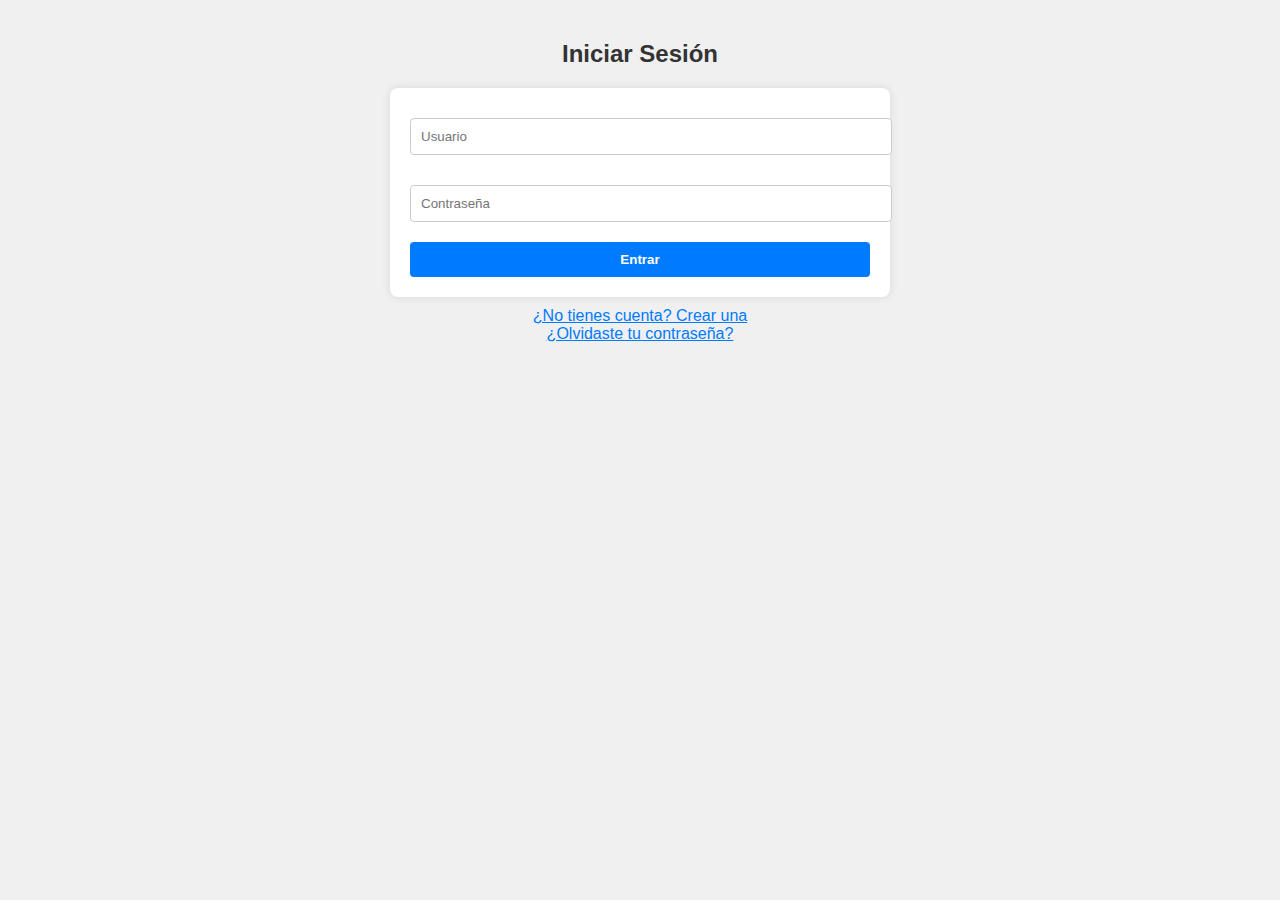
<file: index.html>
<!DOCTYPE html>
<html lang="es">
<head>
  <style>body{display:none;}</style>
  <meta charset="UTF-8">
  <title>Inicio de Sesión</title>
  <style>
    body {
      font-family: Arial, sans-serif;
      background: #f0f0f0;
      padding: 20px;
      max-width: 500px;
      margin: auto;
    }
    h2 {
      color: #333;
      text-align: center;
    }
    form {
      background: #fff;
      padding: 20px;
      margin-bottom: 20px;
      border-radius: 8px;
      box-shadow: 0 0 10px rgba(0,0,0,0.1);
    }
    input {
      width: 100%;
      padding: 10px;
      margin-top: 10px;
      margin-bottom: 20px;
      border: 1px solid #ccc;
      border-radius: 4px;
    }
    button {
      width: 100%;
      padding: 10px;
      background: #007BFF;
      color: white;
      border: none;
      border-radius: 4px;
      font-weight: bold;
      cursor: pointer;
    }
    button:hover {
      background: #0056b3;
    }
    #mensaje {
      text-align: center;
      margin-top: 10px;
      color: red;
      font-weight: bold;
    }
    .enlace {
      text-align: center;
      margin-top: -10px;
    }
    .enlace a {
      color: #007BFF;
      cursor: pointer;
      text-decoration: underline;
    }
  </style>
</head>
<body>

  <h2 id="titulo-form">Iniciar Sesión</h2>

  <!-- Formulario de Inicio -->
  <form id="form-login">
    <input type="text" id="login-usuario" placeholder="Usuario" required>
    <input type="password" id="login-contrasena" placeholder="Contraseña" required>
    <button type="submit">Entrar</button>
  </form>

  <!-- Formulario de Registro -->
  <form id="form-registro" style="display:none;">
    <input type="text" id="nombre" placeholder="Nombre completo" required>
    <input type="text" id="usuario" placeholder="Nombre de usuario" required>
    <input type="email" id="correo" placeholder="Correo electrónico" required>
    <input type="password" id="contrasena" placeholder="Contraseña" required>
    <button type="submit">Registrar</button>
  </form>

  <div class="enlace" id="opciones">
    <a id="crearCuenta">¿No tienes cuenta? Crear una</a><br>
    <a href="recuperar.html">¿Olvidaste tu contraseña?</a>
  </div>

  <div id="mensaje"></div>

  <script>
    const BIN_USUARIOS = "67fc06d48561e97a50febe98";
    const BIN_MASTER = "67fc06fa8960c979a5844eda";
    const API_KEY = "$2a$10$R47nF8Jwysp8tum8vhlkAOq/QNQz2Y7zY3UnvE5qEfAFuQDIQHhs6";

    async function obtenerUsuarios() {
      const res = await fetch(`https://api.jsonbin.io/v3/b/${BIN_USUARIOS}/latest`, {
        headers: { 'X-Master-Key': API_KEY }
      });
      const data = await res.json();
      return Array.isArray(data.record) ? data.record : [];
    }

    async function obtenerMasterConteo() {
      const res = await fetch(`https://api.jsonbin.io/v3/b/${BIN_MASTER}/latest`, {
        headers: { 'X-Master-Key': API_KEY }
      });
      const data = await res.json();
      return data.record;
    }

    async function guardarUsuarios(usuarios) {
      await fetch(`https://api.jsonbin.io/v3/b/${BIN_USUARIOS}`, {
        method: "PUT",
        headers: {
          "Content-Type": "application/json",
          "X-Master-Key": API_KEY
        },
        body: JSON.stringify(usuarios)
      });
    }

    async function registrarUsuario(event) {
      event.preventDefault();
      const nombre = document.getElementById('nombre').value.trim();
      const usuario = document.getElementById('usuario').value.trim();
      const correo = document.getElementById('correo').value.trim();
      const contrasena = document.getElementById('contrasena').value;

      if (!nombre || !usuario || !correo || !contrasena) {
        return mostrarMensaje("Todos los campos son obligatorios.");
      }

      try {
        const usuarios = await obtenerUsuarios();
        const usuarioExistente = usuarios.find(u => u.usuario === usuario);
        if (usuarioExistente) {
          return mostrarMensaje("El nombre de usuario ya está en uso.");
        }

        const conteoPersonal = await obtenerMasterConteo();

        const nuevoUsuario = {
          nombre,
          usuario,
          correo,
          contrasena,
          fechaReinicio: null,
          conteoPersonal
        };

        usuarios.push(nuevoUsuario);
        await guardarUsuarios(usuarios);
        mostrarMensaje("Usuario registrado con éxito. Ahora puedes iniciar sesión.");
        alternarFormularios("login");
      } catch (error) {
        console.error(error);
        mostrarMensaje("Ocurrió un error al registrar.");
      }
    }

    async function iniciarSesion(event) {
      event.preventDefault();
      const usuario = document.getElementById('login-usuario').value.trim();
      const contrasena = document.getElementById('login-contrasena').value;

      if (!usuario || !contrasena) {
        return mostrarMensaje("Ingresa usuario y contraseña.");
      }

      try {
        const usuarios = await obtenerUsuarios();
        const usuarioEncontrado = usuarios.find(u => u.usuario === usuario && u.contrasena === contrasena);
        if (!usuarioEncontrado) {
          return mostrarMensaje("Usuario o contraseña incorrectos.");
        }

        localStorage.setItem("usuarioActivo", JSON.stringify(usuarioEncontrado));
        window.location.href = "home.html";
      } catch (error) {
        console.error(error);
        mostrarMensaje("Error al iniciar sesión.");
      }
    }

    function mostrarMensaje(msg) {
      document.getElementById('mensaje').innerText = msg;
    }

    function alternarFormularios(tipo) {
      const titulo = document.getElementById("titulo-form");
      const formLogin = document.getElementById("form-login");
      const formRegistro = document.getElementById("form-registro");
      const opciones = document.getElementById("opciones");

      formLogin.style.display = "none";
      formRegistro.style.display = "none";

      if (tipo === "registro") {
        titulo.textContent = "Crear Cuenta";
        formRegistro.style.display = "block";
        opciones.innerHTML = `<a id="volverLogin">¿Ya tienes cuenta? Iniciar sesión</a>`;
        document.getElementById("volverLogin").onclick = () => alternarFormularios("login");
      } else {
        titulo.textContent = "Iniciar Sesión";
        formLogin.style.display = "block";
        opciones.innerHTML = `
          <a id="crearCuenta">¿No tienes cuenta? Crear una</a><br>
          <a href="recuperar.html">¿Olvidaste tu contraseña?</a>`;
        document.getElementById("crearCuenta").onclick = () => alternarFormularios("registro");
      }
    }

    // Inicialización
    window.addEventListener('DOMContentLoaded', () => {
      const usuarioActivo = localStorage.getItem("usuarioActivo");
      document.body.style.display = "block";

      if (usuarioActivo) {
        window.location.replace("home.html");
      }

      document.getElementById('form-login').addEventListener('submit', iniciarSesion);
      document.getElementById('form-registro').addEventListener('submit', registrarUsuario);
      document.getElementById('crearCuenta').addEventListener('click', () => alternarFormularios("registro"));
    });
  </script>
</body>
</html>
</file>
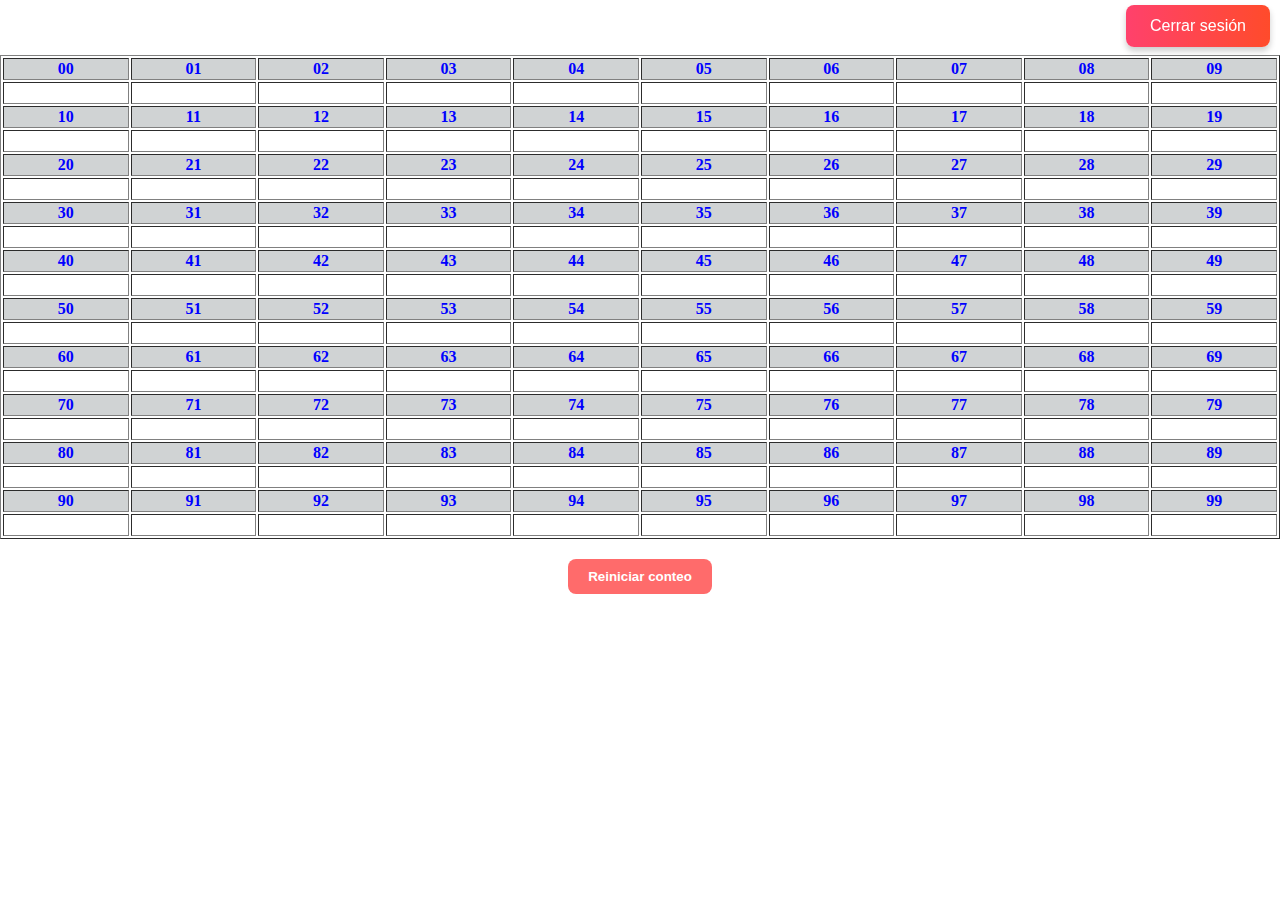
<file: home.html>
<!DOCTYPE html>
<html lang="en">
<head>
  <meta charset="UTF-8" />
  <meta name="viewport" content="width=device-width, initial-scale=1.0"/>
  <title>Tabla de 10x20</title>
  <link rel="stylesheet" href="https://cdnjs.cloudflare.com/ajax/libs/font-awesome/6.5.0/css/all.min.css">
  <link rel="stylesheet" href="estilos.css">
</head>
<body>
<!-- Botón de cerrar sesión -->
<button id="btnCerrarSesion" class="boton-cerrar-sesion">Cerrar sesión</button>

<style>
  .boton-cerrar-sesion {
    background: linear-gradient(to right, #ff416c, #ff4b2b);
    border: none;
    color: white;
    padding: 12px 24px;
    font-size: 16px;
    border-radius: 8px;
    cursor: pointer;
    transition: all 0.3s ease;
    position: fixed;
    top: 5px;
    right: 10px;
    z-index: 999;
    box-shadow: 0 4px 6px rgba(0, 0, 0, 0.2);
  }

  .boton-cerrar-sesion:hover {
    background: linear-gradient(to right, #ff4b2b, #ff416c);
    transform: scale(1.05);
  }
</style>

<script>
  document.getElementById("btnCerrarSesion").addEventListener("click", () => {
    localStorage.removeItem("usuarioActivo");
    sessionStorage.clear();
    window.location.replace("index.html");
  });
</script>
  </style>
  <center>
    <table border="1" align="center" id="tabla-numeros"></table>
  </center>

  <!-- Botón de reinicio -->
  <button id="resetButton" class="reset-btn">Reiniciar conteo</button>

  <!-- Modal de confirmación -->
  <div id="resetModal" class="modal">
    <div class="modal-content">
      <p>¿Estás segura de que deseas reiniciar el conteo? Esta acción no se puede deshacer.</p>
      <div class="modal-actions">
        <button id="cancelReset" class="cancel-btn">Cancelar</button>
        <button id="confirmReset" class="confirm-btn">Sí, reiniciar</button>
      </div>
    </div>
  </div>

  <!-- Notificación tipo toast -->
  <div id="toast" class="toast">¡Conteo reiniciado correctamente!</div>

  <script src="script.js"></script>
</body>
</html>
</file>
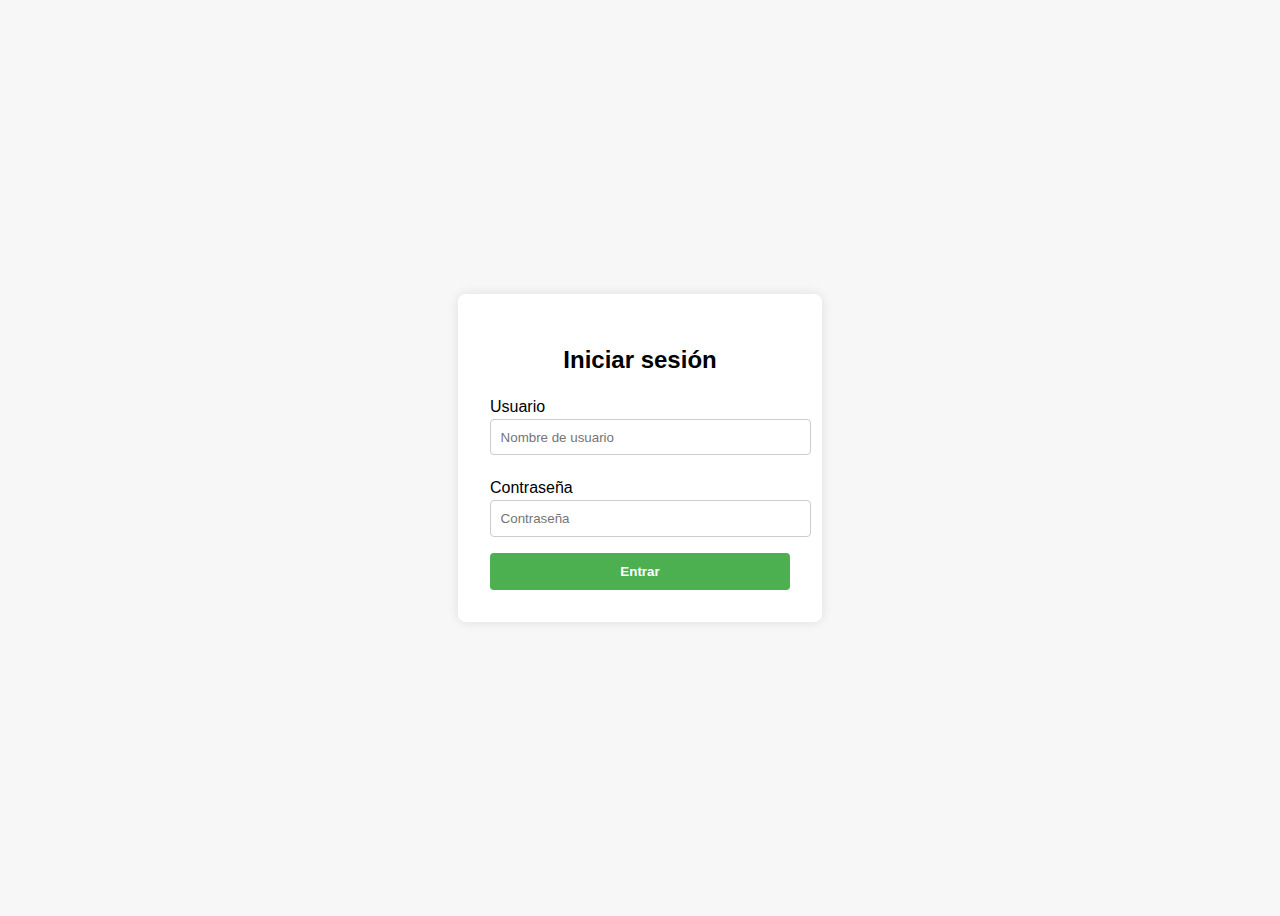
<file: login.html>
<!DOCTYPE html>
<html lang="es">
<head>
  <meta charset="UTF-8" />
  <meta name="viewport" content="width=device-width, initial-scale=1.0"/>
  <title>Iniciar sesión</title>
  <style>
    body {
      font-family: sans-serif;
      background-color: #f7f7f7;
      display: flex;
      justify-content: center;
      align-items: center;
      height: 100vh;
    }

    .login-container {
      background-color: white;
      padding: 2rem;
      border-radius: 8px;
      box-shadow: 0 0 12px rgba(0,0,0,0.1);
      width: 300px;
    }

    h2 {
      text-align: center;
      margin-bottom: 1.5rem;
    }

    label {
      display: block;
      margin: 0.5rem 0 0.2rem;
    }

    input {
      width: 100%;
      padding: 0.6rem;
      margin-bottom: 1rem;
      border: 1px solid #ccc;
      border-radius: 4px;
    }

    button {
      width: 100%;
      padding: 0.7rem;
      background-color: #4CAF50;
      color: white;
      border: none;
      border-radius: 4px;
      font-weight: bold;
      cursor: pointer;
    }

    .mensaje {
      margin-top: 1rem;
      padding: 0.8rem;
      border-radius: 5px;
      display: none;
      text-align: center;
    }

    .exito { background-color: #d4edda; color: #155724; }
    .error { background-color: #f8d7da; color: #721c24; }
  </style>
<script>
  // Verifica si hay una sesión activa al cargar la página
  window.addEventListener('DOMContentLoaded', () => {
    const sesionActiva = localStorage.getItem('usuarioActivo');
    if (sesionActiva) {
      console.log("Sesión activa encontrada:", sesionActiva);
      window.location.href = "home.html";
    } else {
      console.log("No se encontró ninguna sesión activa.");
    }
  });
</script>
</head>
<body>
  <div class="login-container">
    <h2>Iniciar sesión</h2>

    <label for="usuario">Usuario</label>
    <input type="text" id="usuario" placeholder="Nombre de usuario" />

    <label for="contrasena">Contraseña</label>
    <input type="password" id="contrasena" placeholder="Contraseña" />

    <button onclick="iniciarSesion()">Entrar</button>

    <div id="mensaje" class="mensaje"></div>
  </div>

  <script>
    const BIN_ID = '67fc06d48561e97a50febe98'; // Usa el mismo BIN_ID
    const API_KEY = '$2a$10$R47nF8Jwysp8tum8vhlkAOq/QNQz2Y7zY3UnvE5qEfAFuQDIQHhs6/QNQz2Y7zY3UnvE5qEfAFuQDIQHhs6';
    const ACCESS_KEY = '$2a$10$NV5uk0VSWvnyVwTRSo228exXdxhD5YHsAmpQDB3z.jZec0yH2ckam';

    async function iniciarSesion() {
  const usuario = document.getElementById('usuario').value.trim();
  const contrasena = document.getElementById('contrasena').value;
  
  if (!usuario || !contrasena) {
    return mostrarMensaje("Por favor ingresa tu usuario y contraseña.");
  }
  
  try {
    // Realizar la solicitud GET a JSONBin
    const res = await fetch(`https://api.jsonbin.io/v3/b/${BIN_ID}/latest`, {
      headers: {
        'X-Master-Key': API_KEY,
        'X-Access-Key': ACCESS_KEY
      }
    });
    
    // Verificar si la respuesta fue exitosa
    if (!res.ok) {
      throw new Error(`HTTP error! Status: ${res.status}`);
    }
    
    // Parsear la respuesta JSON
    const data = await res.json();
    console.log("Datos recibidos:", data); // Mostrar los datos completos en consola para depuración
    
    const usuarios = data.record || []; // Asegurarnos de que 'usuarios' es un arreglo
    
    if (!usuarios || usuarios.length === 0) {
      return mostrarMensaje("No hay usuarios registrados.");
    }
    
    // Buscar el usuario en el arreglo
    const usuarioExistente = usuarios.find(u => u.usuario === usuario);
    
    if (!usuarioExistente) {
      return mostrarMensaje("Usuario no encontrado.");
    }
    
    // Verificar si la contraseña es correcta
    if (usuarioExistente.contrasena !== contrasena) {
      return mostrarMensaje("Contraseña incorrecta.");
    }
    
    // Si la autenticación es exitosa
    mostrarMensaje("Inicio de sesión exitoso.");
    // Redirigir a home.html o donde sea necesario
    setTimeout(() => window.location.href = "home.html", 1500);
    
  } catch (err) {
    console.error(err);
    mostrarMensaje("Error al iniciar sesión.");
    alert("Detalles del error: " + err); // Mostrar detalles del error en una alerta para depuración
  }
}

    function mostrarMensaje(texto, tipo) {
      const mensaje = document.getElementById('mensaje');
      mensaje.textContent = texto;
      mensaje.className = 'mensaje ' + tipo;
      mensaje.style.display = 'block';
    }
  </script>
<script>
  window.addEventListener('DOMContentLoaded', () => {
    const sesionActiva = localStorage.getItem('usuarioActivo');
    
    if (sesionActiva) {
      console.log("Sesión activa encontrada para el usuario:", sesionActiva);
      window.location.href = "Home.html";
    } else {
      console.log("No se encontró ninguna sesión activa.");
    }
  });
</script>
</body>
</html>
</file>
<file: estilos.css>
html, body {
  margin: 0;
  padding: 0;
  overflow: hidden; /* Evita scroll en cualquier dirección */
  height: 100%;
  width: 100%;
  box-sizing: border-box;
}

/* Asegura que todo elemento dentro se escale de forma fluida */
* {
  box-sizing: inherit;
  max-width: 100%;
  max-height: 100%;
}
table {
  width: 100%;
  margin-top: 55px; /* Ajusta este valor como prefieras */
}

th {
  background-color: #D0D3D4;
  color: #0000ff;
  text-align: center;
}

td {
  background-color: #ffffff;
  color: #000000;
  font-weight: bold;
  text-align: center;
}

.reset-btn {
  margin-top: 20px;
  padding: 10px 20px;
  background-color: #ff6b6b;
  color: white;
  border: none;
  border-radius: 8px;
  font-weight: bold;
  cursor: pointer;
  transition: background-color 0.3s;
  display: block;
  margin-left: auto;
  margin-right: auto;
}

.reset-btn:hover {
  background-color: #e64949;
}

.modal {
  display: none;
  position: fixed;
  z-index: 999;
  top: 0;
  left: 0;
  width: 100%;
  height: 100%;
  background-color: rgba(0,0,0,0.6);
  justify-content: center;
  align-items: center;
}

.modal-content {
  background: #fff;
  padding: 25px 30px;
  border-radius: 12px;
  text-align: center;
  box-shadow: 0 0 12px rgba(0,0,0,0.3);
  max-width: 400px;
  width: 90%;
}

.modal-actions {
  margin-top: 20px;
  display: flex;
  justify-content: space-around;
}

.confirm-btn, .cancel-btn {
  padding: 10px 20px;
  border-radius: 8px;
  font-weight: bold;
  cursor: pointer;
  border: none;
}

.confirm-btn {
  background-color: #ff4d4d;
  color: white;
}

.confirm-btn:hover {
  background-color: #cc0000;
}

.cancel-btn {
  background-color: #ccc;
  color: #333;
}

.cancel-btn:hover {
  background-color: #999;
}

.toast {
  visibility: hidden;
  min-width: 250px;
  background-color: #4BB543;
  color: white;
  text-align: center;
  border-radius: 8px;
  padding: 14px 20px;
  position: fixed;
  z-index: 1000;
  bottom: 30px;
  left: 50%;
  transform: translateX(-50%);
  font-weight: bold;
  opacity: 0;
  transition: visibility 0s, opacity 0.5s ease-in-out;
}

.toast.show {
  visibility: visible;
  opacity: 1;
}
</file>
